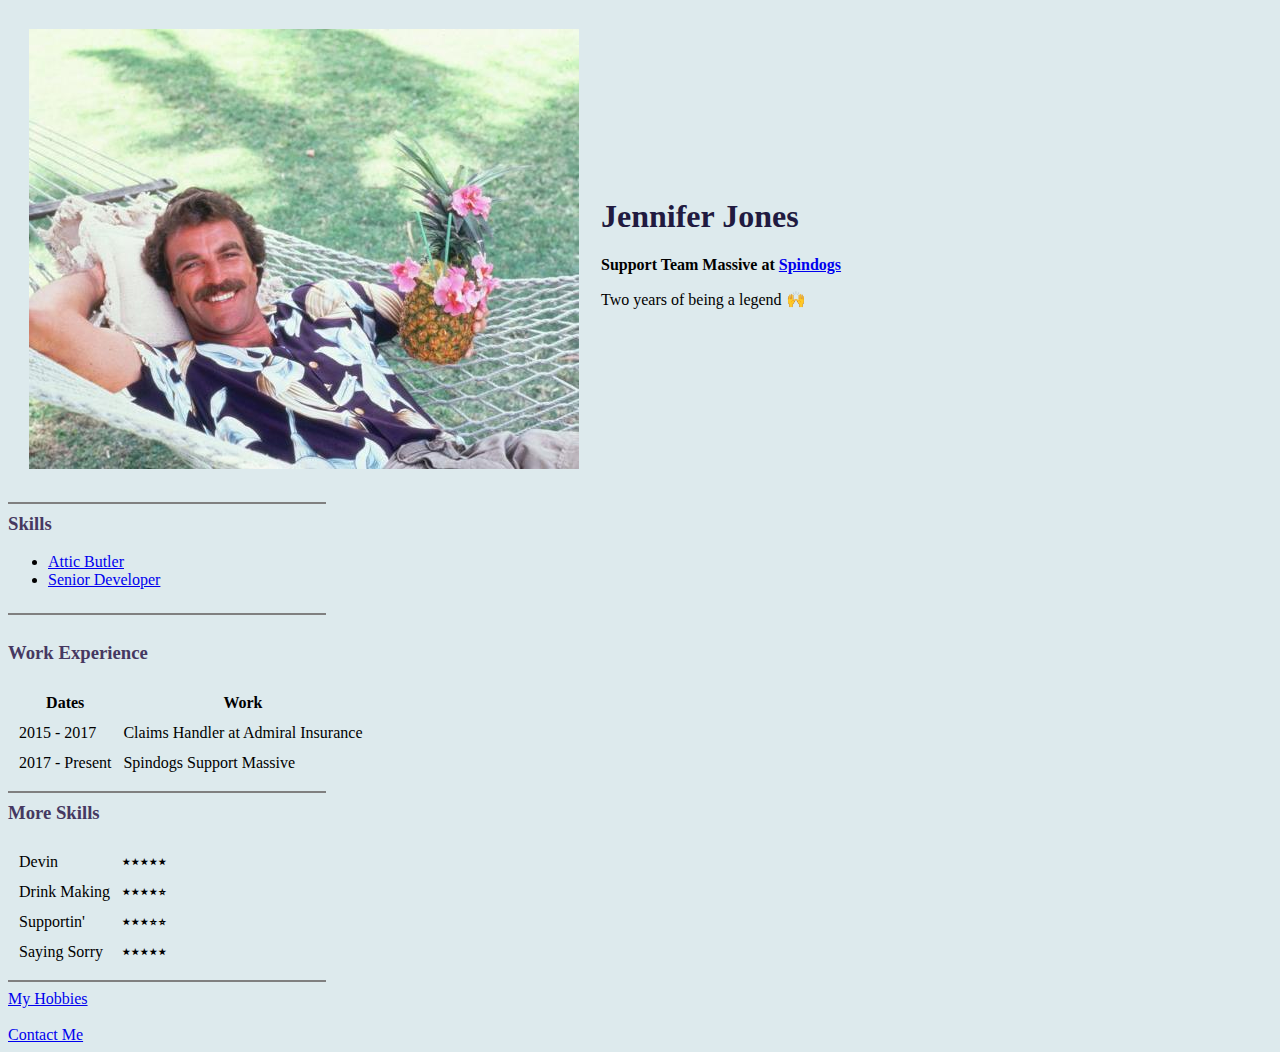
<file: index.html>
<!DOCTYPE html>
<html lang="en" dir="ltr">

<head>
  <meta charset="utf-8">
  <title>🖤Jennifer's Personal Site🖤</title>
  <link rel="stylesheet" href="css/style.css">
</head>

<body>
  <table cellspacing=20>
    <tr>
      <td><img src="images/tom.jpg" alt="Tom Selleck"></td>
      <td>
        <h1>Jennifer Jones</h1>
        <p><strong>Support Team Massive at <a href="https://www.spindogs.co.uk">Spindogs</a></strong></p>
        <p>Two years of being a legend 🙌</p>
      </td>
    </tr>
  </table>
  <hr>

  <h3>Skills</h3>
  <ul>
    <li><a href="images/butler.jpg">Attic Butler</a></li>
    <li> <a href="images/hacker.jpg">Senior Developer</a></li>
  </ul>

  <hr><br>
  <h3>Work Experience</h3>
  <table cellspacing=10>
    <thead>
      <tr>
        <th>Dates</th>
        <th>Work</th>
      </tr>
    </thead>
    <tbody>
      <tr>
        <td>2015 - 2017</td>
        <td>Claims Handler at Admiral Insurance</td>
      </tr>
      <tr>
        <td>2017 - Present</td>
        <td>Spindogs Support Massive</td>
      </tr>
    </tbody>
  </table>
  <hr>
  <h3>More Skills</h3>
  <table cellspacing=10>
    <tr>
      <td>Devin</td>
      <td>⭑⭑⭑⭑⭑</td>
    </tr>
    <tr>
      <td>Drink Making</td>
      <td>⭑⭑⭑⭑⭒</td>
    </tr>
    <tr>
      <td>Supportin'</td>
      <td>⭑⭑⭑⭒⭒</td>
    </tr>
    <tr>
      <td>Saying Sorry</td>
      <td>⭑⭑⭑⭑⭑</td>
    </tr>
  </table>
  <hr><br>
  <a href="hobbies.html">My Hobbies</a>
  <br>
  <br>
  <a href="contact.html">Contact Me</a>
</body>

</html>
</file>
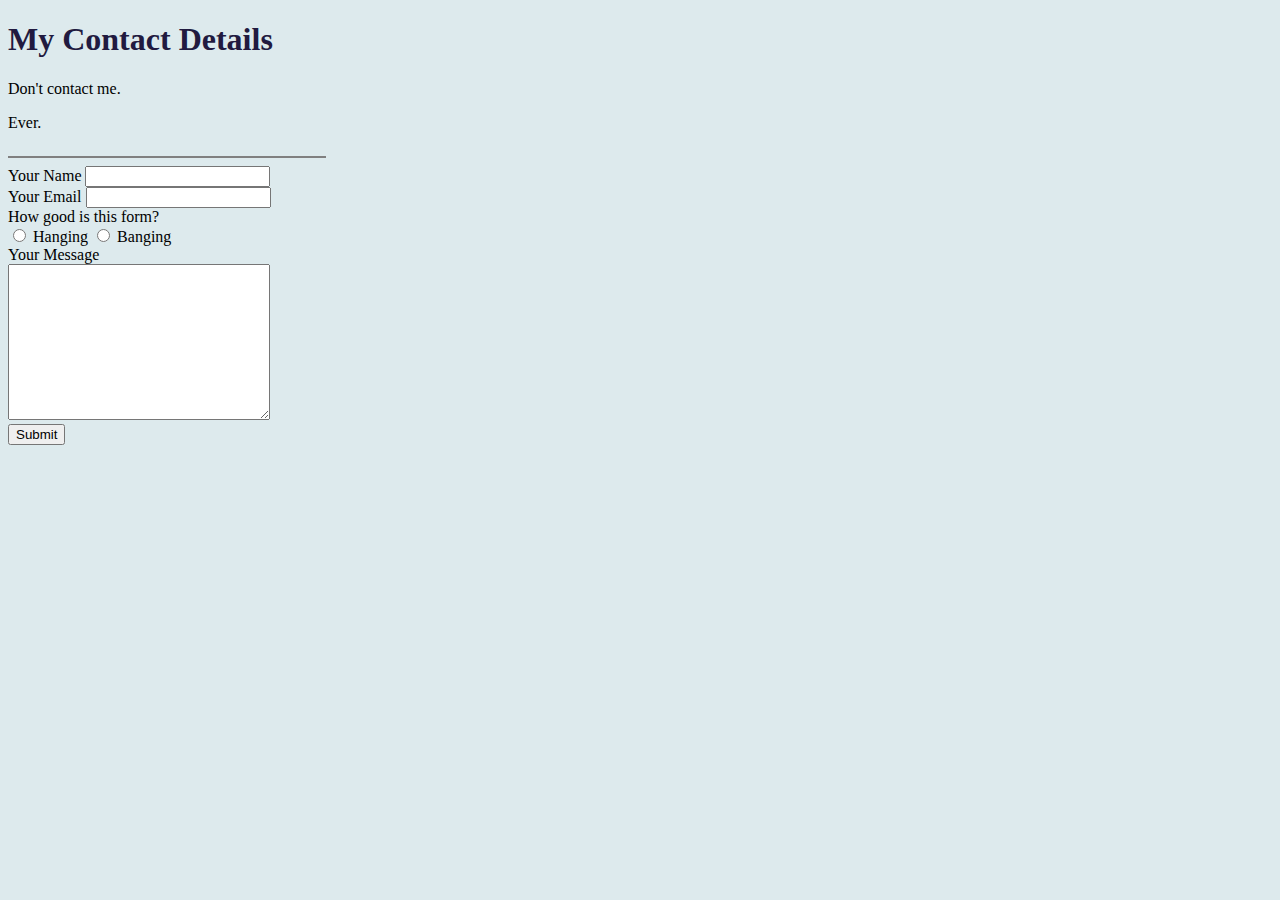
<file: contact.html>
<!DOCTYPE html>
<html lang="en" dir="ltr">

<head>
  <meta charset="utf-8">
  <title>Contact Me</title>
  <link rel="stylesheet" href="css/style.css">
</head>

<body>
  <h1>My Contact Details</h1>
  <p>Don't contact me.</p>
  <p>Ever.</p>
  <hr><br>
  <form action="mailto:jjones@spindogs.com" method="post" enctype="text/plain">
    <label>Your Name</label>
    <input type="text" name="yourName" value=""><br>
    <label>Your Email</label>
    <input type="email" name="yourEmail" value=""><br>
    <label>How good is this form?</label><br>
    <input type="radio" id="formChoice1" name="contact" value="email">
    <label for="formChoice1">Hanging</label>
    <input type="radio" id="formChoice2" name="contact" value="phone">
    <label for="formChoice2">Banging</label><br>
    <label>Your Message</label><br>
    <textarea name="yourMessage" rows="10" cols="30"></textarea><br>
    <input type="submit" name="">
  </form>
</body>

</html>
</file>
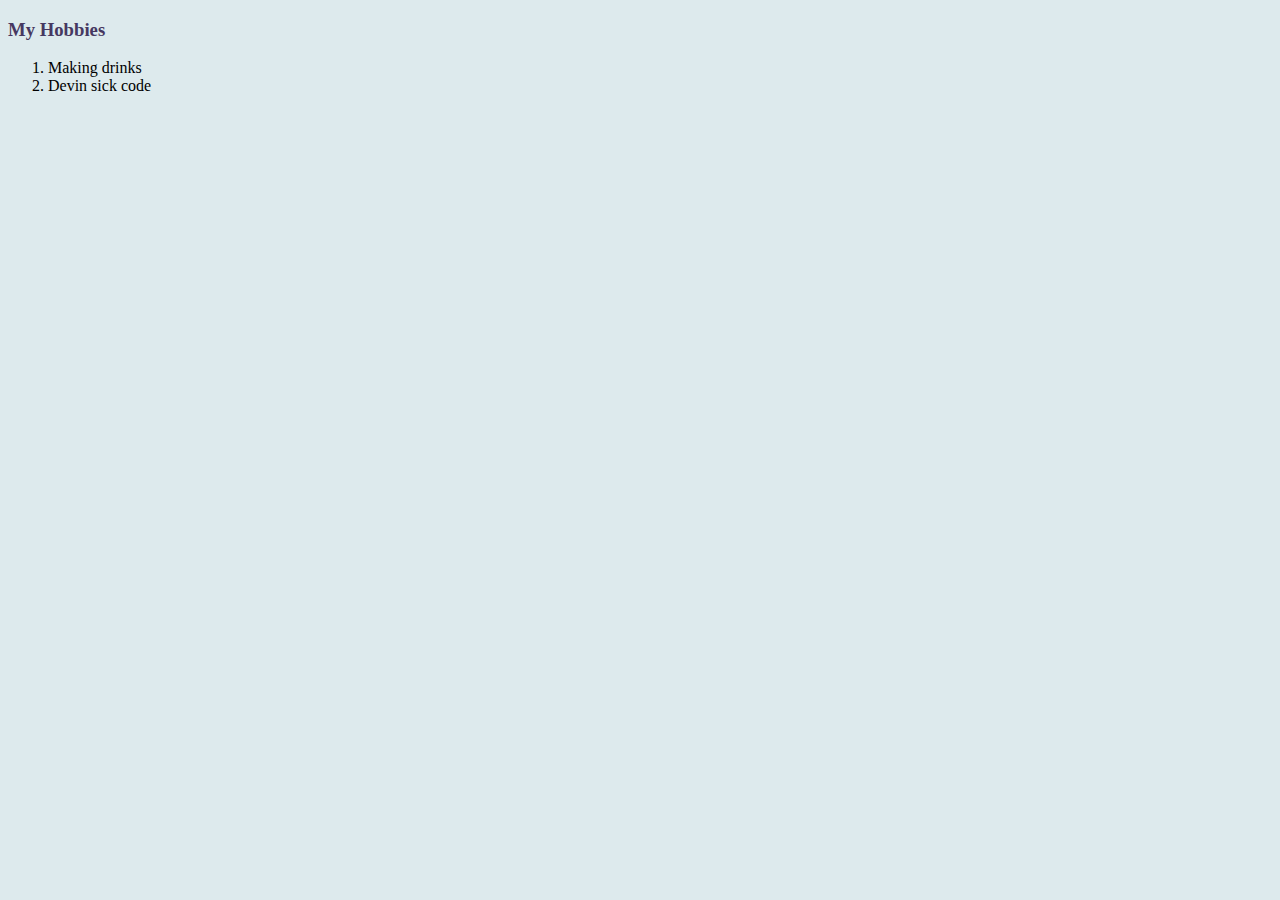
<file: hobbies.html>
<!DOCTYPE html>
<html lang="en" dir="ltr">
  <head>
    <meta charset="utf-8">
    <title>My Hobbies</title>
    <link rel="stylesheet" href="css/style.css">
  </head>
  <body>
    <h3>My Hobbies</h3>
    <ol>
      <li>Making drinks</li>
      <li>Devin sick code</li>
    </ol>
  </body>
</html>
</file>
<file: css/style.css>
body {
    background-color: #DDEAED;
  }

  h1 {
    color: #211a40;
  }

  h3 {
    color: #463861;

  }


  hr {
    border-style: solid;
    border-color: grey;
    border-width: 0.5px;
    width: 25%;
    float: left;
  }
</file>
